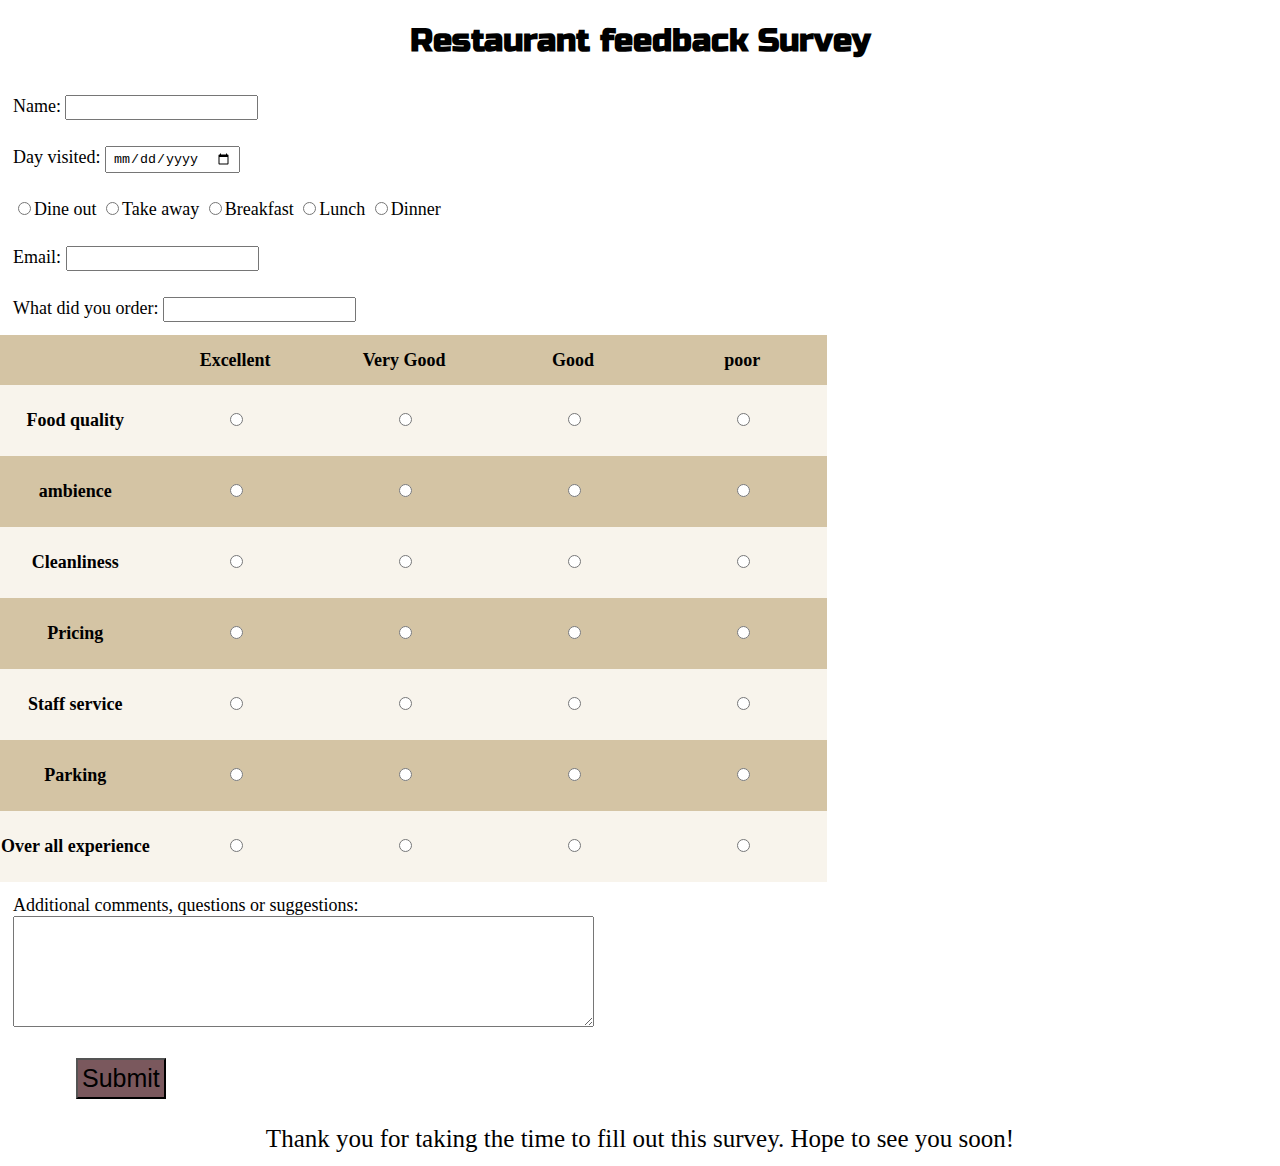
<file: feedback_survey/index.html>
<!DOCTYPE html>
<html lang="en">

<head>
    <meta charset="UTF-8">
    <meta name="viewport" content="width=device-width, initial-scale=1.0">
    <title>Feedback survey</title>
    <link href="https://fonts.googleapis.com/css2?family=Alata&display=swap" rel="stylesheet">
    <link href="https://fonts.googleapis.com/css2?family=Alata&family=Russo+One&display=swap" rel="stylesheet">
    <style>
        body {
            margin: 0;
            padding: 0;
            font-size: 18px;
            background: url(https://www.callcentrehelper.com/images/stories/2020/01/holding-star-760.jpg)no-repeat center center/cover;
        }
        
        h1 {
            text-align: center;
            font-family: 'Russo One', sans-serif;
            font-size: 32px;
        }
        
        .tab {
            display: contents;
            padding: 45px 156px;
        }
        
        .tab td {
            padding: 25px 74px;
        }
        
        table tr {
            margin: auto;
            align-items: center;
            justify-content: center;
        }
        
        .row1,
        .row3,
        .row5,
        .row7 {
            background-color: rgb(248, 244, 236);
        }
        
        .col1,
        .row2,
        .row4,
        .row6 {
            background-color: rgb(212, 196, 164);
        }
        
        .container {
            padding: 13px 13px;
        }
        
        #end {
            font-family: fantasy;
            font-size: 25px;
            text-align: center;
        }
        
        #btn {
            background-color: rgb(122, 88, 93);
            font-size: 25px;
            padding: 4px;
            margin-left: 63px;
        }
        
        .container input {
            padding: 3px 6px;
        }
    </style>
</head>

<body>
    <h1>Restaurant feedback Survey</h1>
    <form action="" class="form">
        <div class="container">
            <label for="Name">Name:</label>
            <input type="text">
        </div>
        <div class="container">
            <label for="day">Day visited:</label>
            <input type="date" name="date" id="date">
        </div>
        <div class="container">
            <input type="radio" name="dine">Dine out
            <input type="radio" name="dine">Take away
            <input type="radio" name="dine">Breakfast
            <input type="radio" name="dine">Lunch
            <input type="radio" name="dine">Dinner

        </div>
        <div class="container">
            <label for="Email">Email:</label>
            <input type="email">
        </div>
        <div class="container">
            <label for="Name">What did you order:</label>
            <input type="text">
        </div>
        <div class="table1">
            <table class="tab">
                <tr class="col1">
                    <td></td>
                    <th scope="col">Excellent</th>
                    <th scope="col">Very Good</th>
                    <th scope="col">Good</th>
                    <th scope="col">poor</th>

                </tr>
                <tr class="row1">
                    <th scope="row">Food quality</th>
                    <td><input type="radio" name="dine"></td>
                    <td><input type="radio" name="dine"></td>
                    <td><input type="radio" name="dine"></td>
                    <td><input type="radio" name="dine"></td>
                </tr>
                <tr class="row2">
                    <th scope="row">ambience</th>
                    <td><input type="radio" name="ambience"></td>
                    <td><input type="radio" name="ambience"></td>
                    <td><input type="radio" name="ambience"></td>
                    <td><input type="radio" name="ambience"></td>
                </tr>
                <tr class="row3">
                    <th scope="row">Cleanliness</th>
                    <td><input type="radio" name="clean"></td>
                    <td><input type="radio" name="clean"></td>
                    <td><input type="radio" name="clean"></td>
                    <td><input type="radio" name="clean"></td>
                </tr>
                <tr class="row4">
                    <th scope="row">Pricing</th>
                    <td><input type="radio" name="price"></td>
                    <td><input type="radio" name="price"></td>
                    <td><input type="radio" name="price"></td>
                    <td><input type="radio" name="price"></td>
                </tr>

                <tr class="row5">
                    <th scope="row">Staff service</th>
                    <td><input type="radio" name="service"></td>
                    <td><input type="radio" name="service"></td>
                    <td><input type="radio" name="service"></td>
                    <td><input type="radio" name="service"></td>
                </tr>
                <tr class="row6">
                    <th scope="row">Parking</th>
                    <td><input type="radio" name="parking"></td>
                    <td><input type="radio" name="parking"></td>
                    <td><input type="radio" name="parking"></td>
                    <td><input type="radio" name="parking"></td>
                </tr>
                <tr class="row7">
                    <th scope="row">Over all experience</th>
                    <td><input type="radio" name="exp"></td>
                    <td><input type="radio" name="exp"></td>
                    <td><input type="radio" name="exp"></td>
                    <td><input type="radio" name="exp"></td>
                </tr>
            </table>
        </div>
        <div class="container">
            <label for="text">Additional comments, questions or suggestions:</label>
            <br>
            <textarea name="textarea" id="mytext" cols="70" rows="7"></textarea>
        </div>
        <div class="container">
            <button id="btn">Submit</button>
        </div>
        <div class="container" id="end">
            Thank you for taking the time to fill out this survey. Hope to see you soon!
        </div>
    </form>
</body>

</html>
</file>
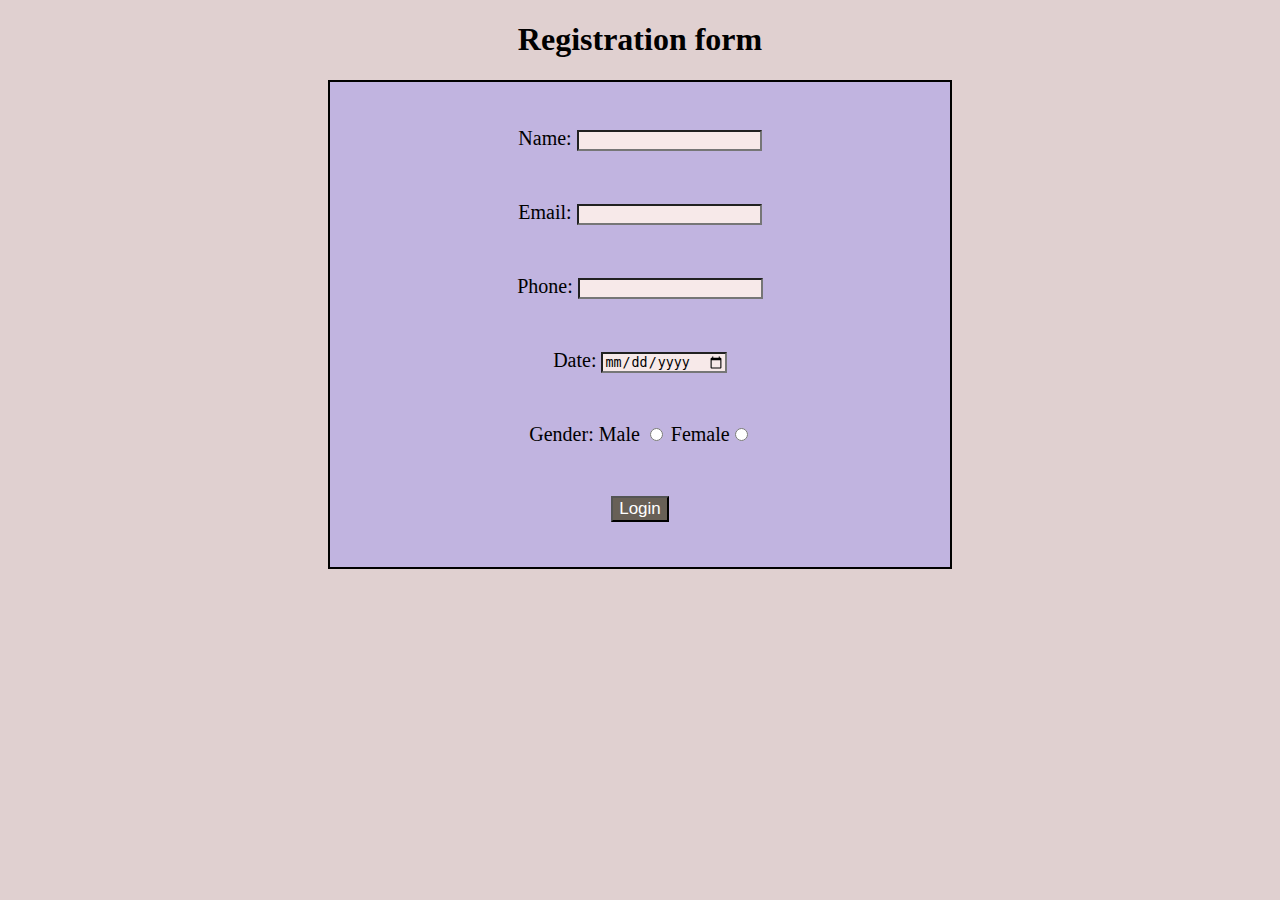
<file: form/index.html>
<!DOCTYPE html>
<html lang="en">

<head>
    <meta charset="UTF-8">
    <meta name="viewport" content="width=device-width, initial-scale=1.0">
    <title>register_form</title>
</head>
<style>
    body {
        background-color: rgb(224, 208, 208);
    }
    
    .container div {
        padding: 15px 21px;
        font-size: 20px;
        text-align: center;
        margin: 20px;
    }
    
    .container input {
        background-color: rgb(247, 233, 233);
    }
    
    .btn {
        font-size: 17px;
        background-color: rgb(104, 96, 87);
        color: white;
    }
    
    .container {
        text-align: center;
        border: 2px solid black;
        justify-content: center;
        align-items: center;
        background-color: rgb(193, 180, 224);
        max-width: 600px;
        padding: 10px;
        margin: auto;
    }
    
    h1 {
        text-align: center;
    }
</style>

<body>
    <div class="cont">
        <h1>Registration form</h1>
        <form action="" class="container">

            <div>
                <label for="Name">Name:</label>
                <input type="text" name="name" id="name">
            </div>
            <div>
                <label for="Email">Email:</label>
                <input type="email" name="Email" id="Email">
            </div>
            <div>
                <label for="Phone">Phone:</label>
                <input type="phone" name="Phone" id="phone">
            </div>
            <div>
                <label for="Date">Date:</label>
                <input type="date" name="my Date" id="date">
            </div>
            <div>
                <label for="Gender">Gender:</label> Male
                <input type="radio" name="gender" id="gender"> Female<input type="radio" name="gender" id="gender">
            </div>
            <div>
                <button class="btn">
            Login
        </button>
            </div>
        </form>
    </div>
</body>

</html>
</file>
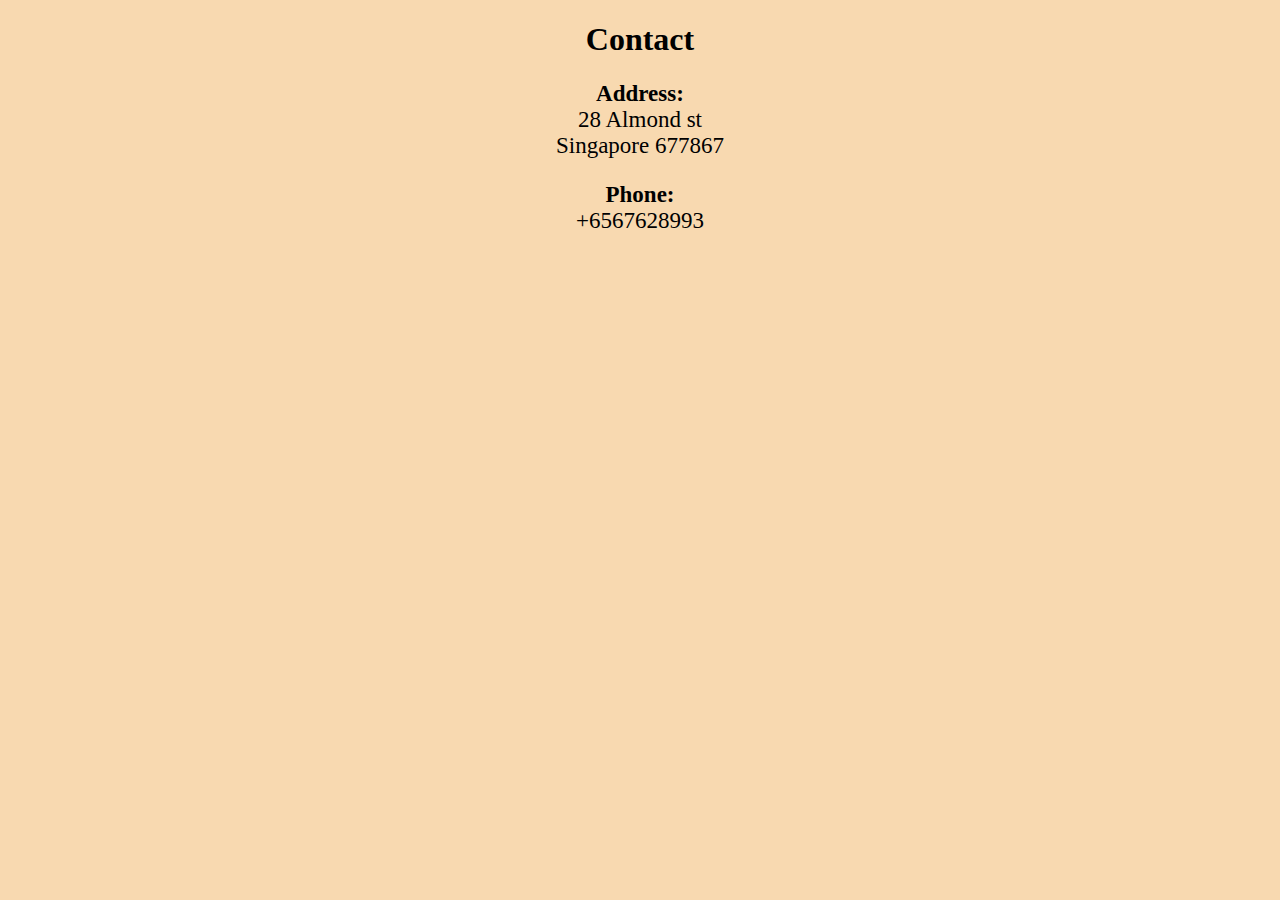
<file: googlemaps/index.html>
<!DOCTYPE html>
<html lang="en">

<head>
    <meta charset="UTF-8">
    <meta name="viewport" content="width=device-width, initial-scale=1.0">
    <title>Googlemap</title>
</head>
<style>
    body {
        background-color: rgb(248, 217, 176);
    }
    
    div {
        font-size: 23px;
        text-align: center;
        margin: auto;
    }
    
    h1 {
        text-align: center;
    }
</style>

<body>
    <h1>Contact</h1>
    <div>
        <p><strong>Address:</strong>
            <br>28 Almond st
            <br>Singapore 677867</p>

        <p><strong>Phone:</strong>
            <br>+6567628993</p>
        <p><iframe src="https://www.google.com/maps/embed?pb=!1m18!1m12!1m3!1d997.1688269443018!2d103.77264686959697!3d1.3715035665196673!2m3!1f0!2f0!3f0!3m2!1i1024!2i768!4f13.1!3m3!1m2!1s0x31da11a85922bf9b%3A0x93fd1d7686eb0324!2sAlmond%20St%2C%20Singapore!5e0!3m2!1sen!2sin!4v1598369529608!5m2!1sen!2sin"
                width="400" height="300" frameborder="0" style="border:0;" allowfullscreen="" aria-hidden="false" tabindex="0"></iframe></p>
    </div>
</body>

</html>
</file>
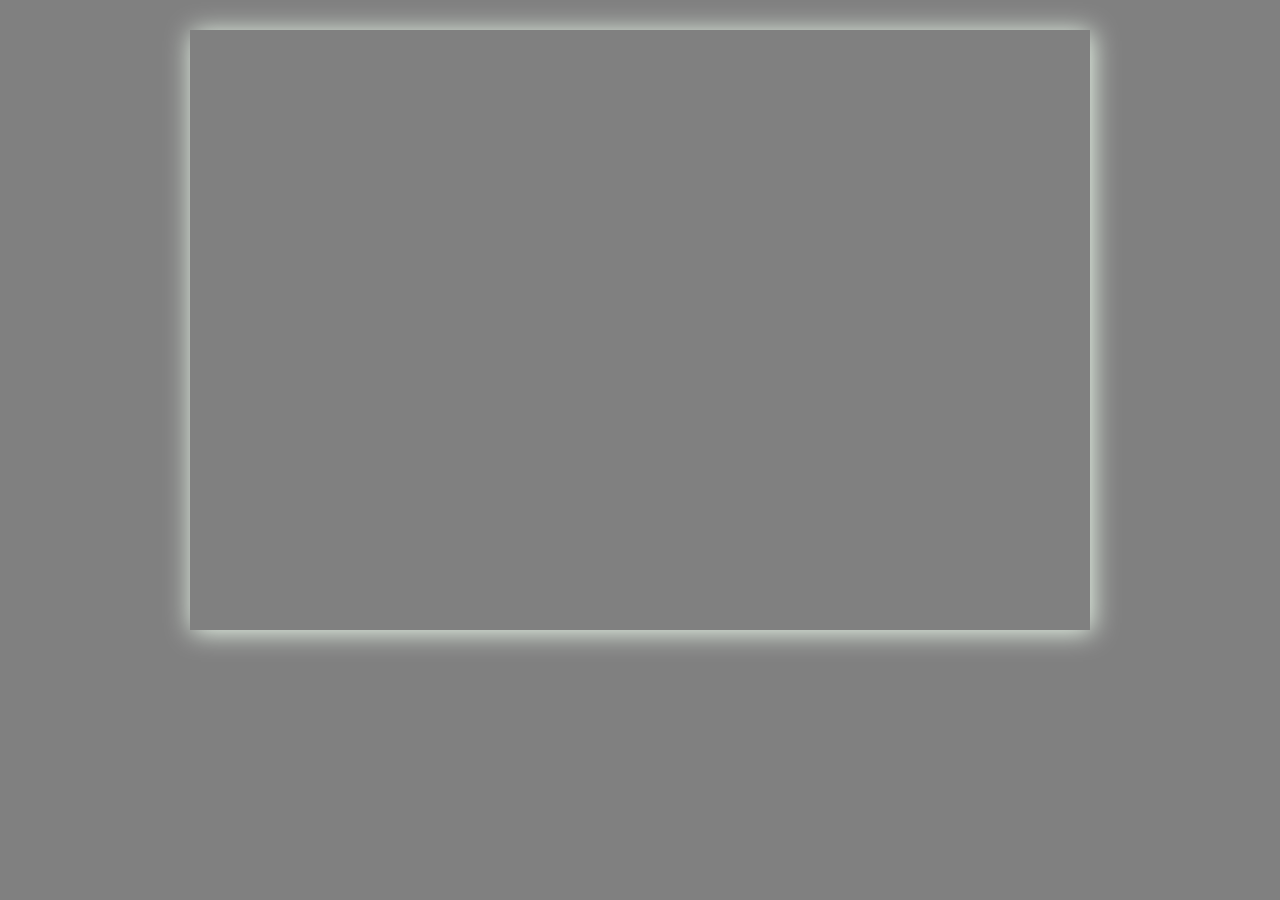
<file: image_slider/index.html>
<!DOCTYPE html>
<html lang="en">

<head>
    <meta charset="UTF-8">
    <meta name="viewport" content="width=device-width, initial-scale=1.0">
    <title>Imageslider</title>
    <style>
        body {
            margin: 0px;
            padding: 0px;
            background-color: grey;
        }
        
        .slider {
            width: 900px;
            height: 600px;
            background: url(https://cdn.pixabay.com/photo/2016/11/14/04/36/boy-1822614_960_720.jpg);
            margin: 30px auto;
            animation: slide 20s infinite;
            box-shadow: honeydew 2px 2px 25px;
        }
        
        @keyframes slide {
            25% {
                background: url(https://cdn.pixabay.com/photo/2016/11/14/04/36/boy-1822614_960_720.jpg);
            }
            50% {
                background: url(https://cdn.pixabay.com/photo/2015/06/22/08/38/siblings-817369_960_720.jpg);
            }
            75% {
                background: url(https://cdn.pixabay.com/photo/2016/01/09/18/27/old-1130731_960_720.jpg);
            }
            100% {
                background: url(https://cdn.pixabay.com/photo/2015/05/15/14/57/sand-768783_960_720.jpg);
            }
        }
    </style>
</head>

<body>
    <div class="slider">

    </div>
</body>


</html>
</file>
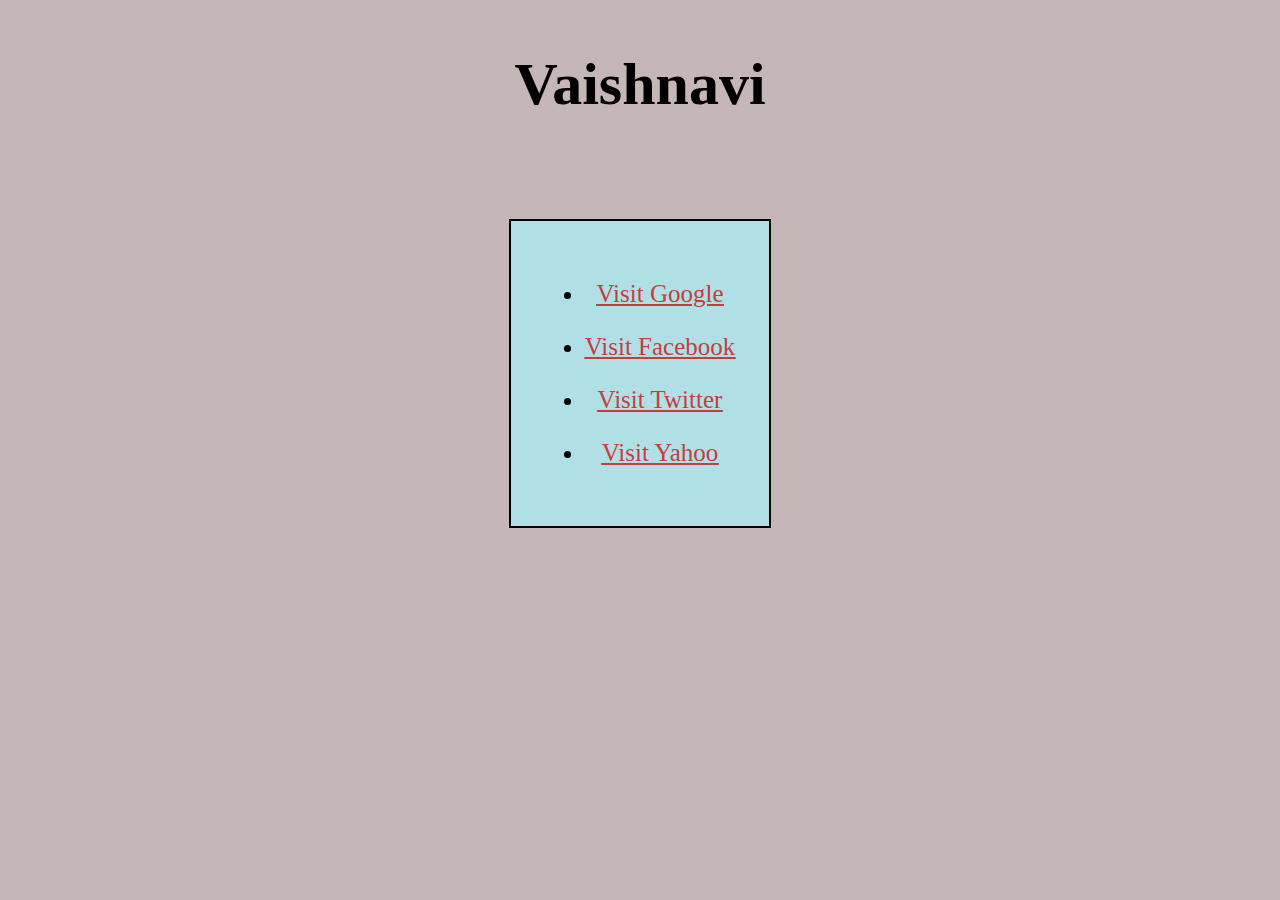
<file: listname/index.html>
<!DOCTYPE html>
<html lang="en">

<head>
    <meta charset="UTF-8">
    <meta name="viewport" content="width=device-width, initial-scale=1.0">
    <title>List_name</title>
</head>
<style>
    body {
        background-color: rgb(197, 183, 183);
    }
    
    .container ul {
        text-decoration: underline;
        text-align: center;
        font-size: 25px;
    }
    
    .container {
        border: 2px solid black;
        width: max-content;
        align-items: center;
        justify-content: center;
        margin: 13px auto;
        padding: 34px;
        background-color: powderblue;
        margin-top: 100px;
    }
    
    .container ul a {
        color: rgb(199, 61, 61);
    }
    
    h1 {
        font-size: 60px;
        text-align: center;
        font-family: tahoma;
        margin: 50px;
    }
</style>

<body>
    <h1>Vaishnavi</h1>
    <div class="container">
        <ul>
            <li><a href="http://google.com" target="_blank">Visit Google</a></li>
        </ul>
        <ul>
            <li><a href="http://facebook.com" target="_blank">Visit Facebook</a></li>
        </ul>
        <ul>
            <li><a href="http://twitter.com" target="_blank">Visit Twitter</a></li>
        </ul>
        <ul>
            <li><a href="http://yahoo.com" target="_blank">Visit Yahoo</a></li>
        </ul>
    </div>

</body>

</html>
</file>
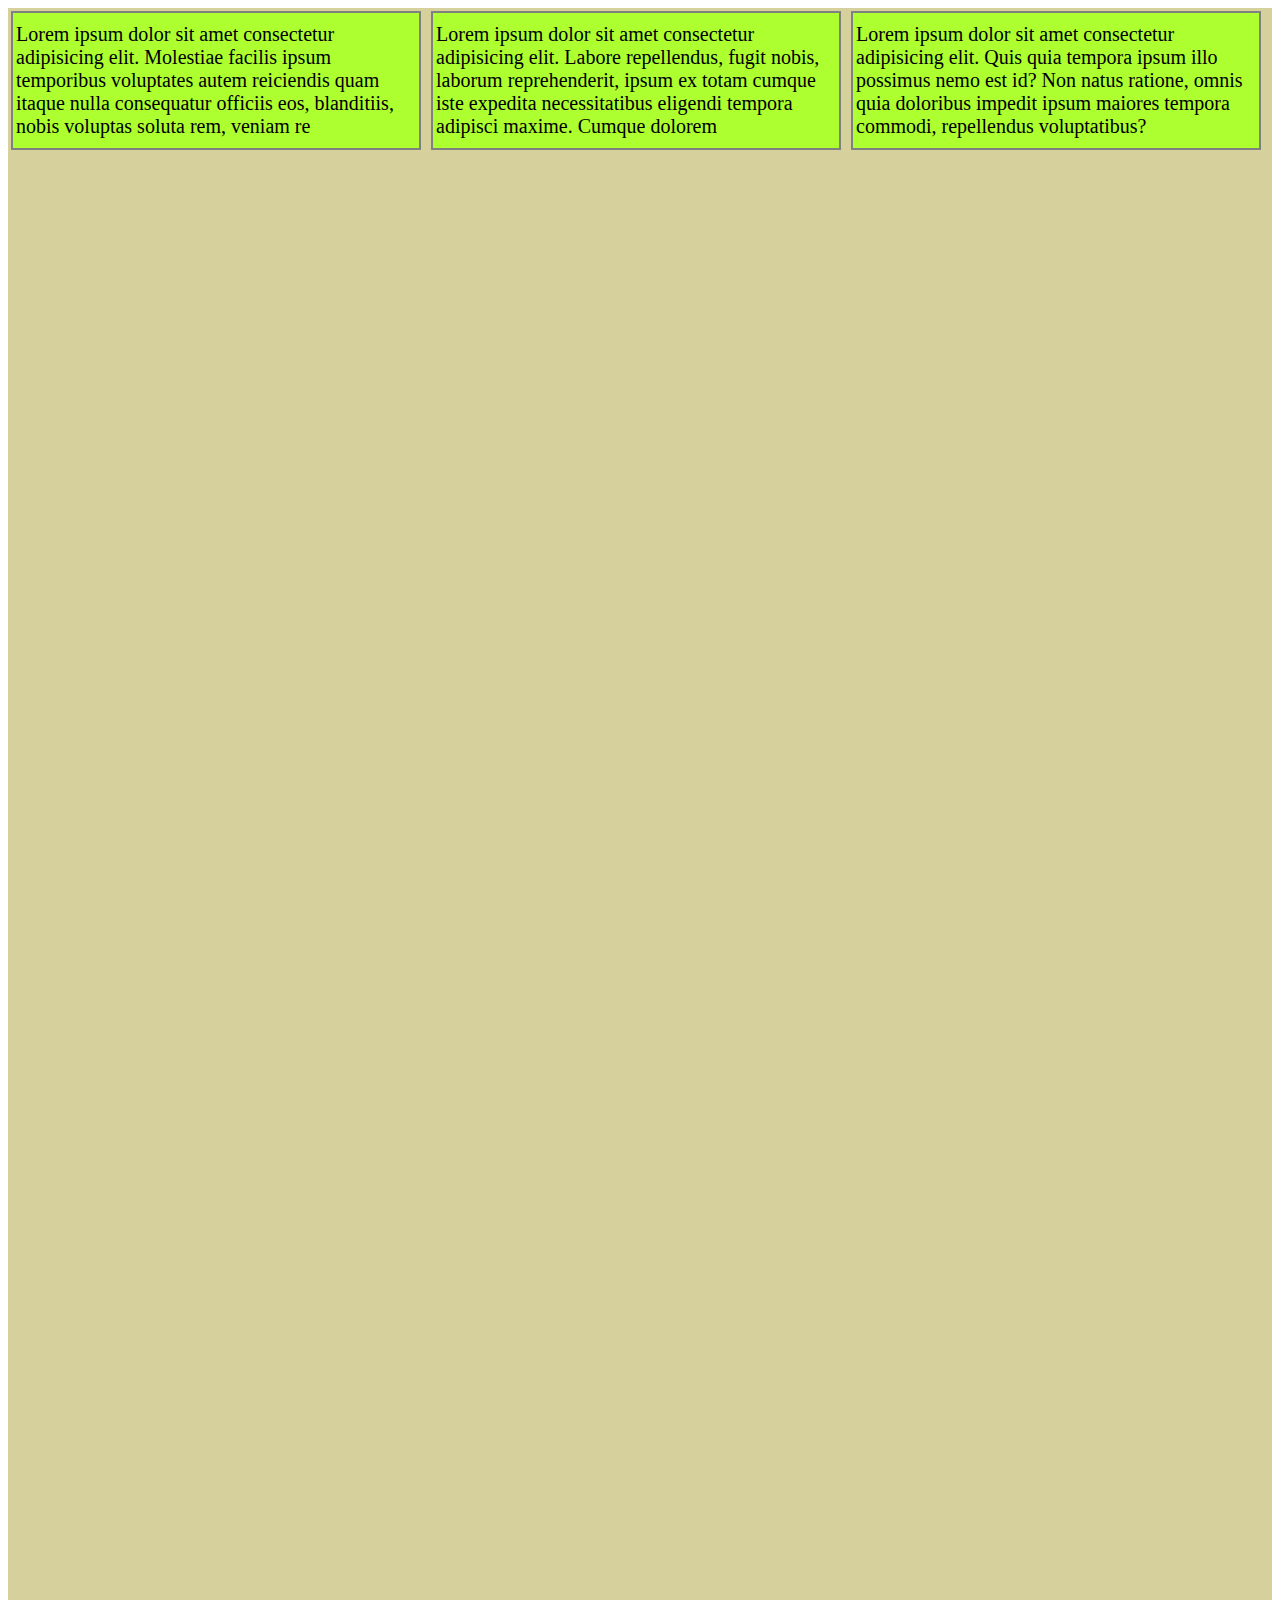
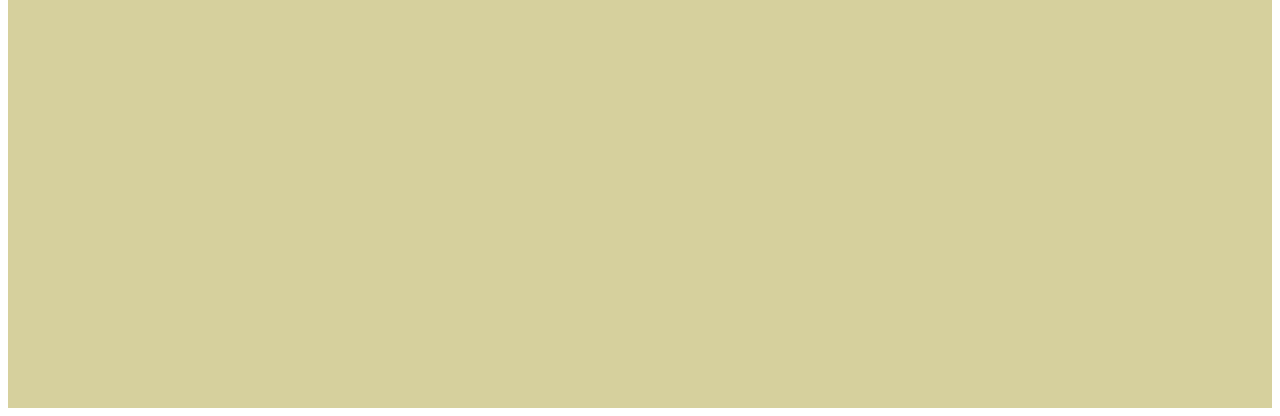
<file: stickynotes/index.html>
<!DOCTYPE html>
<html lang="en">

<head>
    <meta charset="UTF-8">
    <meta name="viewport" content="width=device-width, initial-scale=1.0">
    <title>Document</title>
    <style>
        #box2 {
            position: sticky;
            top: 2px;
        }
        
        .box {
            color: solid black;
            font-size: 20px;
            border: 2px solid grey;
            background-color: greenyellow;
            display: inline-block;
            width: 400px;
            margin: 3px;
            padding: 10px 3px;
        }
        
        .container {
            background-color: rgb(214, 208, 157);
            height: 2000px;
        }
    </style>

</head>

<body>
    <div class="container">
        <div class="box" id="box1">
            Lorem ipsum dolor sit amet consectetur adipisicing elit. Molestiae facilis ipsum temporibus voluptates autem reiciendis quam itaque nulla consequatur officiis eos, blanditiis, nobis voluptas soluta rem, veniam re
        </div>
        <div class="box" id="box2">
            Lorem ipsum dolor sit amet consectetur adipisicing elit. Labore repellendus, fugit nobis, laborum reprehenderit, ipsum ex totam cumque iste expedita necessitatibus eligendi tempora adipisci maxime. Cumque dolorem
        </div>
        <div class="box" id="box3">
            Lorem ipsum dolor sit amet consectetur adipisicing elit. Quis quia tempora ipsum illo possimus nemo est id? Non natus ratione, omnis quia doloribus impedit ipsum maiores tempora commodi, repellendus voluptatibus?
        </div>
    </div>
</body>

</html>
</file>
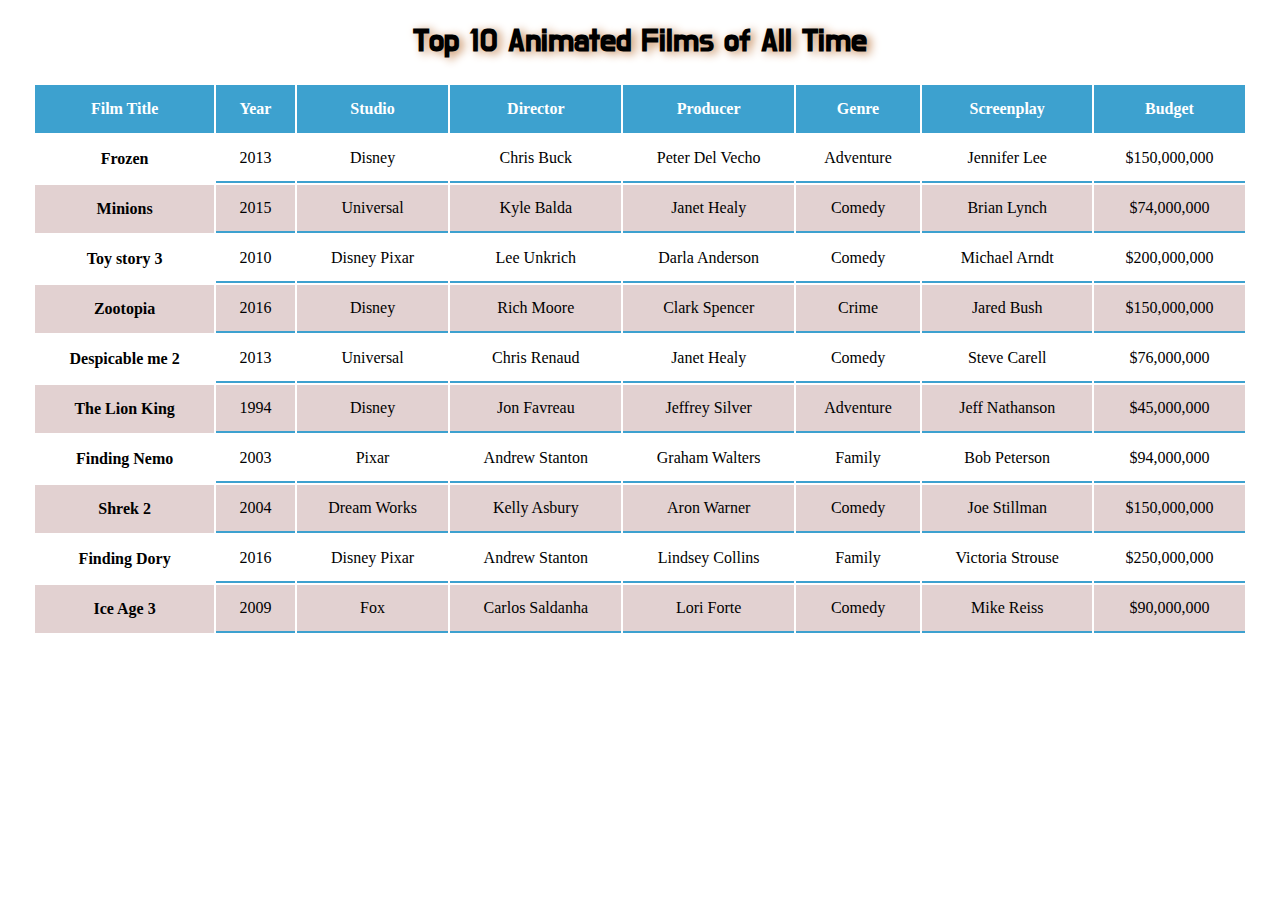
<file: table/index.html>
<!DOCTYPE html>
<html lang="en">

<head>
    <meta charset="UTF-8">
    <meta name="viewport" content="width=device-width, initial-scale=1.0">
    <title>Movies_table</title>
    <link href="https://fonts.googleapis.com/css2?family=Do+Hyeon&display=swap" rel="stylesheet">
    <style>
        .tab {
            margin: auto;
            width: 96%;
        }
        
        .tab tr th {
            padding: 15px;
        }
        
        .two {
            background-color: rgb(226, 209, 209);
        }
        
        .col {
            background-color: rgb(61, 161, 207);
            color: white;
            margin: 2px;
        }
        
        .tab td {
            border-bottom: 2px solid rgb(61, 161, 207);
            padding: 12px 15px;
            text-align: center;
        }
        
        h1 {
            text-align: center;
            font-family: 'Do Hyeon', sans-serif;
            text-shadow: 4px 2px 10px rgb(197, 136, 87);
        }
    </style>
</head>

<body>
    <div class="head">
        <h1>Top 10 Animated Films of All Time</h1>
        <table class="tab">
            <tr class="col">
                <th scope="col">Film Title</th>
                <th scope="col">Year</th>
                <th scope="col">Studio</th>
                <th scope="col">Director</th>
                <th scope="col">Producer</th>
                <th scope="col">Genre</th>
                <th scope="col">Screenplay</th>
                <th scope="col">Budget</th>

            </tr>
            <tr class="one">
                <th scope="row">Frozen</th>
                <td>2013</td>
                <td>Disney</td>
                <td>Chris Buck</td>
                <td>Peter Del Vecho</td>
                <td>Adventure</td>
                <td>Jennifer Lee</td>
                <td>$150,000,000</td>
            </tr>
            <tr class="two">
                <th scope="row">Minions</th>
                <td>2015</td>
                <td>Universal</td>
                <td>Kyle Balda</td>
                <td>Janet Healy</td>
                <td>Comedy</td>
                <td>Brian Lynch</td>
                <td>$74,000,000</td>
            </tr>
            <tr class="one">
                <th scope="row">Toy story 3</th>
                <td>2010</td>
                <td>Disney Pixar</td>
                <td>Lee Unkrich</td>
                <td>Darla Anderson</td>
                <td>Comedy</td>
                <td>Michael Arndt</td>
                <td>$200,000,000</td>
            </tr>
            <tr class="two">
                <th scope="row">Zootopia</th>
                <td>2016</td>
                <td>Disney</td>
                <td>Rich Moore</td>
                <td>Clark Spencer</td>
                <td>Crime</td>
                <td>Jared Bush</td>
                <td>$150,000,000</td>
            </tr>
            <tr class="one">
                <th scope="row">Despicable me 2</th>
                <td>2013</td>
                <td>Universal</td>
                <td>Chris Renaud</td>
                <td>Janet Healy</td>
                <td>Comedy</td>
                <td>Steve Carell</td>
                <td>$76,000,000</td>
            </tr>
            <tr class="two">
                <th scope="row">The Lion King</th>
                <td>1994</td>
                <td>Disney</td>
                <td>Jon Favreau</td>
                <td>Jeffrey Silver</td>
                <td>Adventure</td>
                <td>Jeff Nathanson</td>
                <td>$45,000,000</td>
            </tr>
            <tr class="one">
                <th scope="row">Finding Nemo</th>
                <td>2003</td>
                <td>Pixar</td>
                <td>Andrew Stanton</td>
                <td>Graham Walters</td>
                <td>Family</td>
                <td>Bob Peterson</td>
                <td>$94,000,000</td>
            </tr>
            <tr class="two">
                <th scope="row">Shrek 2</th>
                <td>2004</td>
                <td>Dream Works</td>
                <td>Kelly Asbury</td>
                <td>Aron Warner</td>
                <td>Comedy</td>
                <td>Joe Stillman</td>
                <td>$150,000,000</td>
            </tr>
            <tr class="one">
                <th scope="row">Finding Dory</th>
                <td>2016</td>
                <td>Disney Pixar</td>
                <td>Andrew Stanton</td>
                <td>Lindsey Collins</td>
                <td>Family</td>
                <td>Victoria Strouse</td>
                <td>$250,000,000</td>
            </tr>
            <tr class="two">
                <th scope="row">Ice Age 3</th>
                <td>2009</td>
                <td>Fox</td>
                <td>Carlos Saldanha</td>
                <td>Lori Forte</td>
                <td>Comedy</td>
                <td>Mike Reiss</td>
                <td>$90,000,000</td>
            </tr>
        </table>
    </div>
</body>

</html>
</file>
